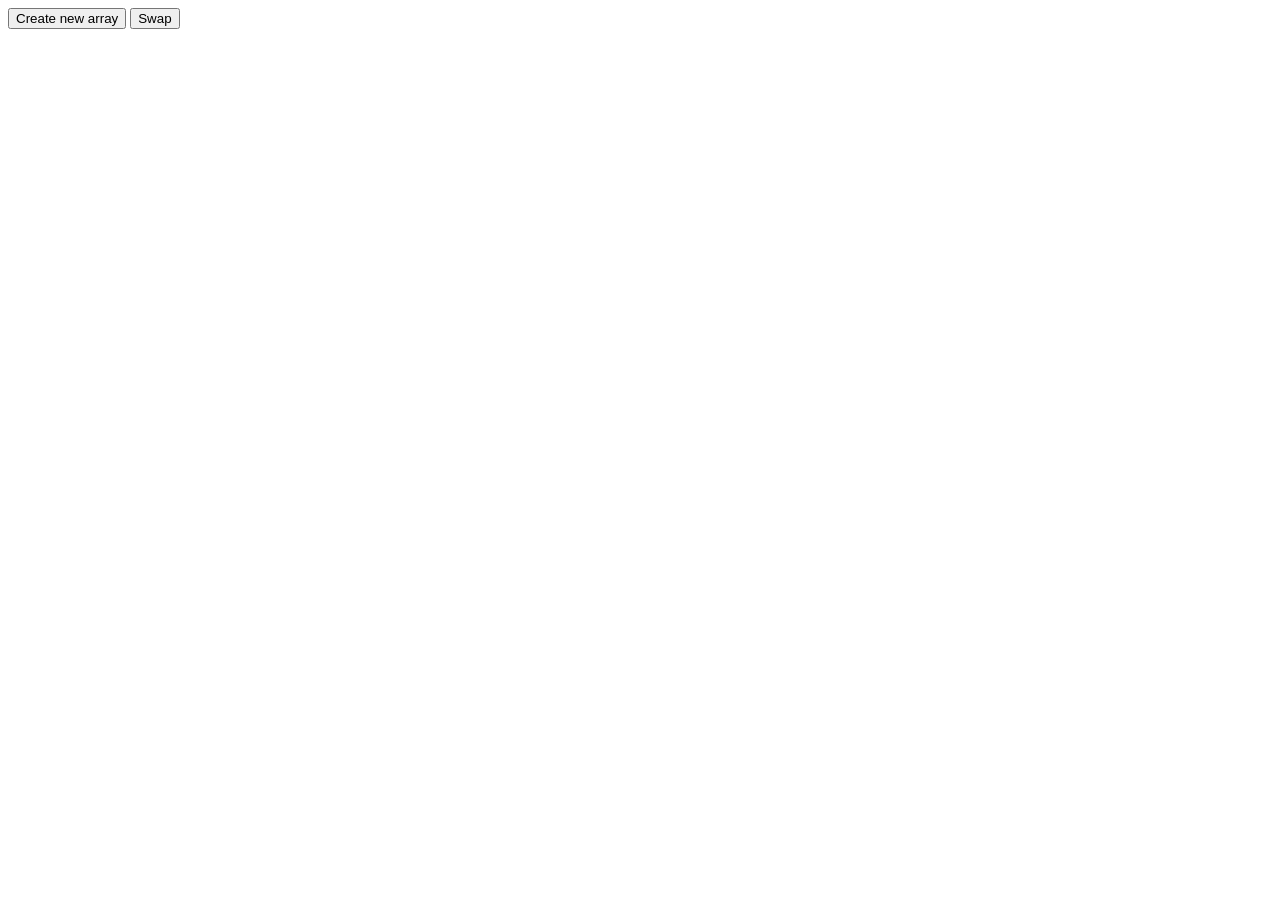
<file: WebDev/projects/exerciseproject/fulium.html>
<!doctype html>
<html lang="en">
  <head>
    <meta charset="UTF-8" />
    <meta name="viewport" content="width=device-width, initial-scale=1.0" />
    <link rel="stylesheet" href="css/style.css" />
    <title>Exercises</title>
  </head>
  <body>
    <header>
      <nav>
        <button onclick="newArray()">Create new array</button>
        <button onclick="dataSwap()" class="swap">Swap</button>
      </nav>
    </header>
    <main id="container"></main>
    <script src="js/fulimgazdasag.js"></script>
  </body>
</html>
</file>
<file: WebDev/projects/exerciseproject/css/style.css>
main#container {
  display: flex;
  gap: 1rem;
  align-items: flex-start;
  margin-top: 1rem;
}
section.list,
section.data {
  border: 1px solid #ccc;
  padding: 1rem;
}

section.list {
  max-width: 20em;
  order: 1;
}

section.data {
  flex: 1; /* take remaining space */
  max-width: 100%; /* avoids overflowing */
  display: flex;
  flex-direction: column; /* stacks internal articles top-down */
  gap: 1rem;
  order: 2;
}

article {
  border-bottom: 1px solid #ccc;
  width: fit-content;
  padding-right: 7%;
}
h2 {
  margin: 0%;
  border-bottom: 1px solid #ccc;
  width: fit-content;
}
.highlight {
  color: pink;
  background-color: #a91b0D;
}
</file>
